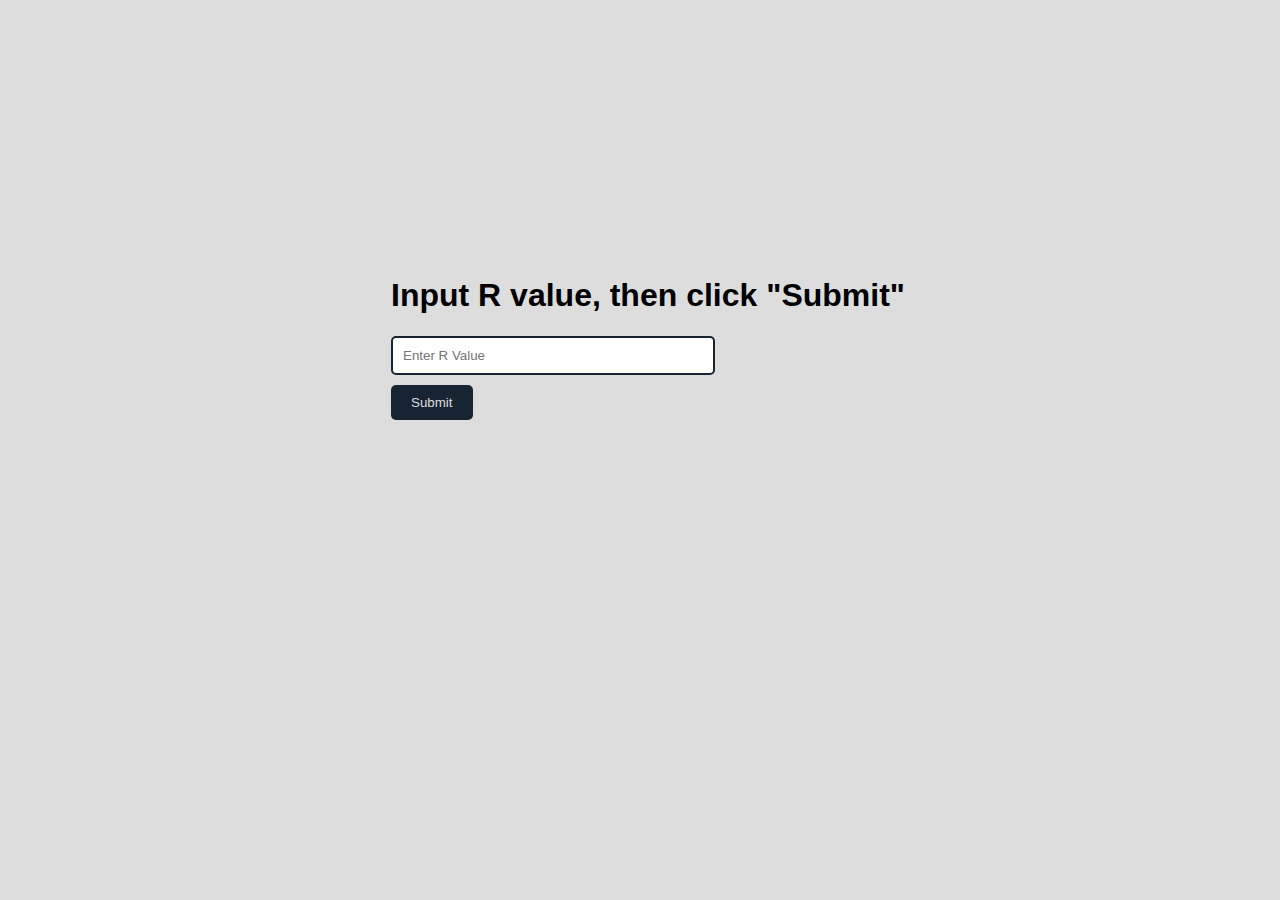
<file: index.html>
<!DOCTYPE html>
<html>

<head>
    <link rel="stylesheet" href="home.css">
</head>

<body>

    <div class="container">
        <!-- This is the input box and submit button -->
        <form action="" id="rValForm">
            <h1>Input R value, then click "Submit"</h1>
            <input type="text" id="rval" class="form-control" placeholder="Enter R Value">
            <button type="submit">Submit</button>
        </form>
    </div>

    <!-- This is where the output will be displayed -->
    <div class="container">
        <div id="outputValues"></div>
        <br />
    </div>

    <!-- This is the clear button -->
    <div class="button-container">
        <button id="clearButton" style="display:none" type="submit">Clear</button>
    </div>

    <!-- Load in our logic here, this needs to stay at the bottom of the page -->
    <script src="home.js"></script>
</body>

</html>
</file>
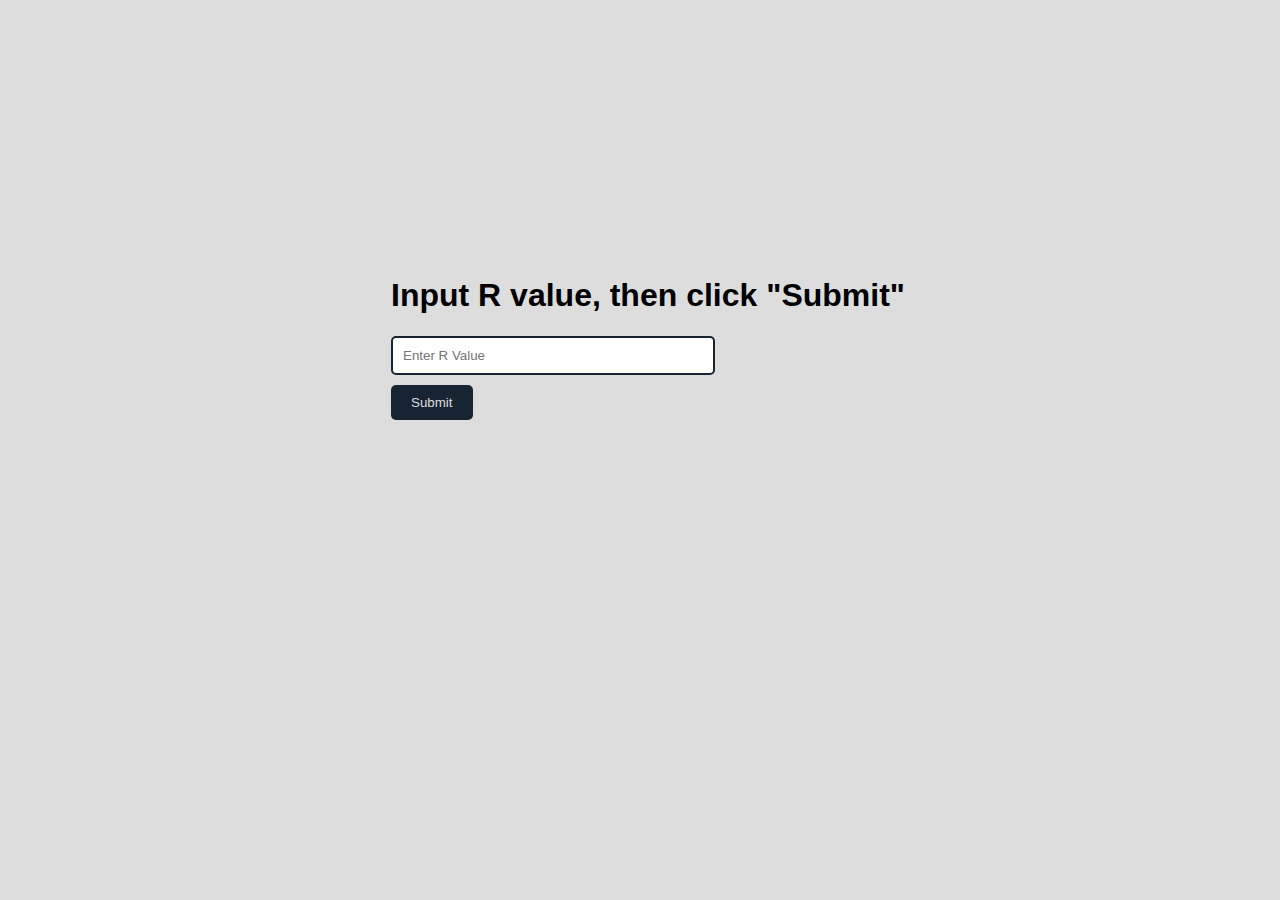
<file: home.html>
<!DOCTYPE html>
<html>

<head>
    <link rel="stylesheet" href="home.css">
</head>

<body>

    <div class="container">
        <!-- This is the input box and submit button -->
        <form action="" id="rValForm">
            <h1>Input R value, then click "Submit"</h1>
            <input type="text" id="rval" class="form-control" placeholder="Enter R Value">
            <button type="submit">Submit</button>
        </form>
    </div>

    <!-- This is where the output will be displayed -->
    <div class="container">
        <div id="outputValues"></div>
        <br />
    </div>

    <!-- This is the clear button -->
    <div>
        <button id="clearButton" style="display:none" type="submit">Clear</button>
    </div>

    <!-- Load in our logic here, this needs to stay at the bottom of the page -->
    <script src="home.js"></script>
</body>

</html>
</file>
<file: home.css>
body {
    width: 100vw;
    background-color: #ddd;
    font-family: sans-serif;
  }
  
  .container {
    width: 100%;
    display: flex;
    justify-content: center;
    align-items: center;
    margin-top: 20%;
  }
  
  .form-control {
    display: block;
    width: 300px;
    margin: 10px 0;
    padding: 10px;
    border-radius: 5px;
    border: 2px solid #172432;
  }
  
  button {
    display: inline-block;
    background-color: #172432;
    border: none;
    color: #ddd;
    padding: 10px 20px;
    border-radius: 5px;
  }

.button-container {
    width: 100%;
    display: flex;
    justify-content: center;
    align-items: center;
    margin-top: 10%;
}
</file>
